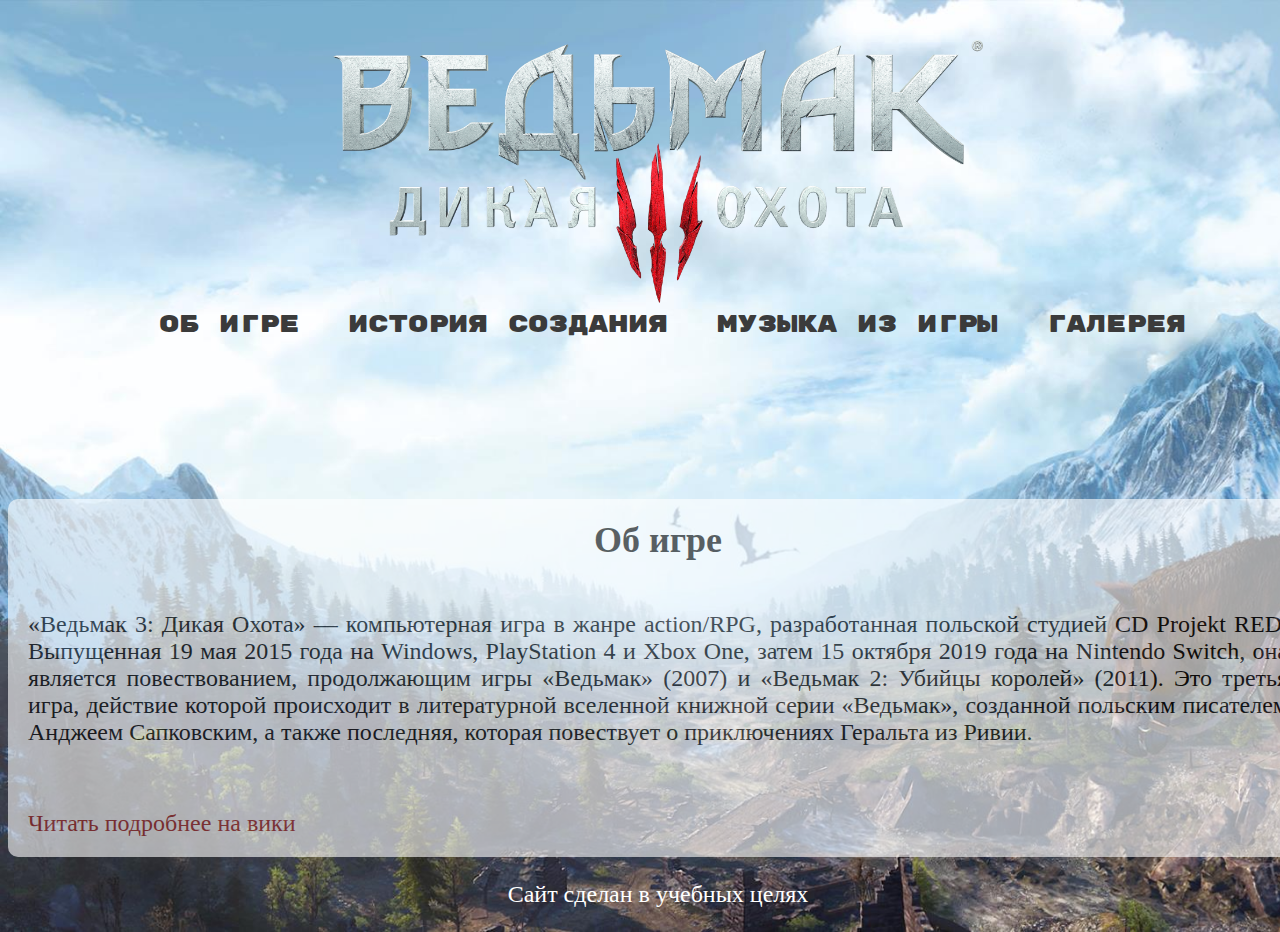
<file: index.html>
<!DOCTYPE html>
<html lang="en">
<head>
<link rel="shortcut icon" href="../img/icon.jpg" type="image/x-icon">
<link rel="stylesheet" href="css/style.css">
<title>witcher 3</title>
</head>
<body>
<div class="wrapper">
<header class="header">
<img class="logo" src="img/header_img.png" alt="логотип">
<nav class="nav">
<a class="nav-link" href="#about">Об игре</a>
<a class="nav-link" href="html/history.html">История создания</a>
<a class="nav-link" href="html/music.html">Музыка из игры</a>
<a class="nav-link" href="html/gallery.html">Галерея</a>
</nav>
</header>
<main>
<section class="welcome">
<h2 id="about">Об игре</h2>
<p class="text-p">«Ведьмак 3: Дикая Охота» — компьютерная игра в жанре action/RPG, разработанная польской студией CD Projekt RED. Выпущенная 19 мая 2015 года на Windows, PlayStation 4 и Xbox One, затем 15 октября 2019 года на Nintendo Switch, она является повествованием, продолжающим игры «Ведьмак» (2007) и «Ведьмак 2: Убийцы королей» (2011). Это третья игра, действие которой происходит в литературной вселенной книжной серии «Ведьмак», созданной польским писателем Анджеем Сапковским, а также последняя, которая повествует о приключениях Геральта из Ривии.</p>
<p class="text-p"><a class="link" href="https://vedmak.fandom.com/wiki/Ведьмак_3:_Дикая_Охота">Читать подробнее на вики</a></p>
</section>
</main>
<footer class="footer">
<p>Сайт сделан в учебных целях</p>
</footer>
</div>
</body>
</html>
</file>
<file: css/style.css>
@import url('https://fonts.googleapis.com/css2?family=Rubik+Mono+One&display=swap');
body{
    font-size: 24px;
    background-image:url(../img/1.jpeg);
    background-repeat: no-repeat;
    background-size: cover;
    cursor: url('../img/cursor.png'), default;
}
.wrapper{
    width: 1300px;
    margin: 0 auto;
}
.header{
    font-family: 'Rubik Mono One', sans-serif;
    font-size: 23;
    text-align: center;
    margin-top: 40px;
}
.logo{
    width: 50%;
}
.nav-link{
    text-decoration: none;
    margin-left: 29px;
    color: #3b3b3b;
}
.nav-link:hover{
    color: #5a0212;
}
h2{
    padding-top: 20px;
    text-align: center;
}
.welcome{
    border-radius: 10px;
    opacity: 0.6;
    background-color: white;
    margin-top: 160px;
}
.text-p{
    padding: 20px;
    text-align: justify;
}
.link{
    text-decoration: none;
    color: brown;

}
.link:hover{
    color: crimson;
}
.footer{
    text-align: center;
    color: white;
}
</file>
